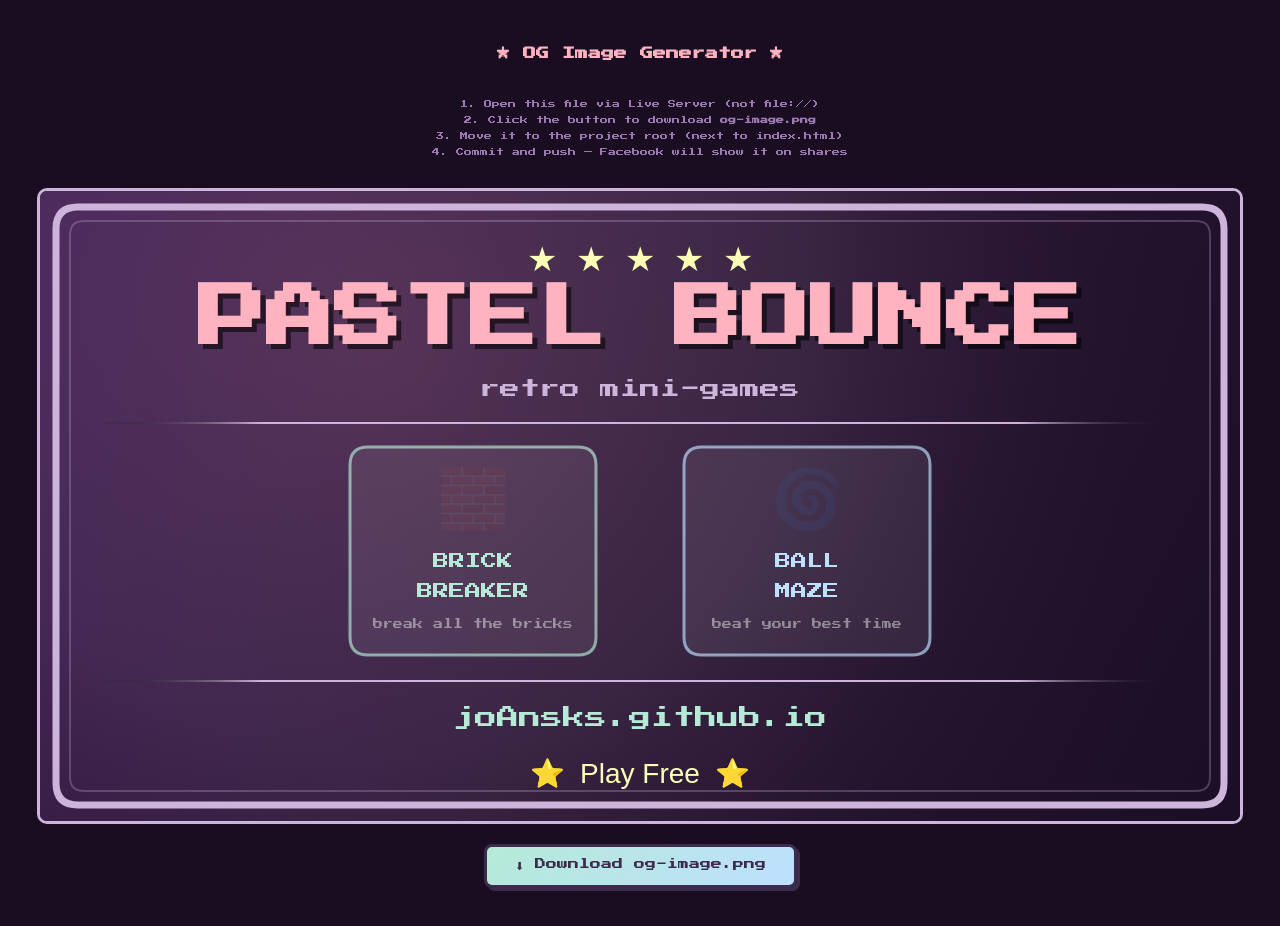
<file: tools/make-og.html>
<!DOCTYPE html>
<html lang="en">
<head>
  <meta charset="UTF-8" />
  <title>OG Image Generator — Pastel Bounce</title>
  <link href="https://fonts.googleapis.com/css2?family=Press+Start+2P&display=swap" rel="stylesheet" />
  <style>
    body {
      background: #1a0d22;
      color: #cdb4db;
      font-family: 'Press Start 2P', monospace;
      display: flex;
      flex-direction: column;
      align-items: center;
      padding: 30px 20px;
      gap: 20px;
    }
    h1  { font-size: 13px; color: #ffb3c1; }
    p   { font-size: 8px; line-height: 2; text-align: center; color: #9a7ab0; }
    canvas { max-width: 100%; border: 3px solid #cdb4db; border-radius: 10px; }
    button {
      padding: 12px 28px;
      font-family: 'Press Start 2P', monospace;
      font-size: 11px;
      color: #3d2b4e;
      background: linear-gradient(135deg, #b5ead7, #bde0fe);
      border: 3px solid #3d2b4e;
      border-radius: 8px;
      cursor: pointer;
      box-shadow: 3px 3px 0 #3d2b4e;
    }
    button:hover { transform: translate(-1px,-1px); box-shadow: 4px 4px 0 #3d2b4e; }
  </style>
</head>
<body>
  <h1>★ OG Image Generator ★</h1>
  <p>
    1. Open this file via Live Server (not file://)<br>
    2. Click the button to download <strong>og-image.png</strong><br>
    3. Move it to the project root (next to index.html)<br>
    4. Commit and push — Facebook will show it on shares
  </p>
  <canvas id="cv"></canvas>
  <button id="dl">⬇ Download og-image.png</button>

<script>
const W = 1200, H = 630;

document.fonts.ready.then(() => {
  const cv  = document.getElementById('cv');
  cv.width  = W; cv.height = H;
  drawCard(cv.getContext('2d'));

  document.getElementById('dl').addEventListener('click', () => {
    const a   = document.createElement('a');
    a.download = 'og-image.png';
    a.href     = cv.toDataURL('image/png');
    a.click();
  });
});

function drawCard(ctx) {
  const pf = document.fonts.check('bold 68px "Press Start 2P"')
               ? '"Press Start 2P", monospace' : 'monospace';

  // ── Background ───────────────────────────────────────────────
  const bg = ctx.createLinearGradient(0, 0, W, H);
  bg.addColorStop(0,  '#3b1a4e');
  bg.addColorStop(.5, '#2a1533');
  bg.addColorStop(1,  '#1c0e26');
  ctx.fillStyle = bg;
  ctx.fillRect(0, 0, W, H);

  // Radial sheen
  const sheen = ctx.createRadialGradient(W * .28, H * .22, 0, W * .28, H * .22, W * .72);
  sheen.addColorStop(0,  'rgba(255,179,193,.18)');
  sheen.addColorStop(.5, 'rgba(205,180,219,.10)');
  sheen.addColorStop(1,  'transparent');
  ctx.fillStyle = sheen;
  ctx.fillRect(0, 0, W, H);

  // ── Borders ──────────────────────────────────────────────────
  ctx.strokeStyle = '#cdb4db';
  ctx.lineWidth   = 7;
  rrect(ctx, 16, 16, W - 32, H - 32, 22); ctx.stroke();

  ctx.strokeStyle = 'rgba(205,180,219,.28)';
  ctx.lineWidth   = 2;
  rrect(ctx, 30, 30, W - 60, H - 60, 14); ctx.stroke();

  // ── Top stars ────────────────────────────────────────────────
  ctx.fillStyle = '#fdffb6';
  ctx.font      = '34px sans-serif';
  ctx.textAlign = 'center';
  ctx.fillText('★  ★  ★  ★  ★', W / 2, 80);

  // ── Title ────────────────────────────────────────────────────
  ctx.font      = `bold 68px ${pf}`;
  ctx.textAlign = 'center';
  ctx.fillStyle = 'rgba(0,0,0,.55)';
  ctx.fillText('PASTEL BOUNCE', W / 2 + 5, 167);
  ctx.fillStyle = '#ffb3c1';
  ctx.fillText('PASTEL BOUNCE', W / 2, 162);

  ctx.font      = `20px ${pf}`;
  ctx.fillStyle = '#cdb4db';
  ctx.fillText('retro mini-games', W / 2, 208);

  // ── Divider ──────────────────────────────────────────────────
  const dg = hGrad(ctx, 60, W - 60, '#cdb4db');
  ctx.strokeStyle = dg; ctx.lineWidth = 2;
  hline(ctx, 60, W - 60, 232);

  // ── Game cards ───────────────────────────────────────────────
  gameCard(ctx, pf, W / 2 - 290, 256, 246, 208, '🧱', 'BRICK', 'BREAKER', '#b5ead7');
  gameCard(ctx, pf, W / 2 +  44, 256, 246, 208, '🌀', 'BALL',  'MAZE',    '#bde0fe');

  // ── Footer ───────────────────────────────────────────────────
  ctx.strokeStyle = dg; ctx.lineWidth = 2;
  hline(ctx, 60, W - 60, 490);

  ctx.fillStyle = '#b5ead7';
  ctx.font      = `22px ${pf}`;
  ctx.textAlign = 'center';
  ctx.fillText('joAnsks.github.io', W / 2, 538);

  ctx.fillStyle = '#fdffb6';
  ctx.font      = '28px sans-serif';
  ctx.fillText('⭐  Play Free  ⭐', W / 2, 592);
}

function gameCard(ctx, pf, x, y, w, h, icon, line1, line2, accent) {
  ctx.fillStyle = 'rgba(255,255,255,.07)';
  rrect(ctx, x, y, w, h, 18); ctx.fill();

  ctx.strokeStyle = accent + 'aa';
  ctx.lineWidth   = 3;
  ctx.stroke();

  // Icon
  ctx.font      = '58px sans-serif';
  ctx.textAlign = 'center';
  ctx.fillText(icon, x + w / 2, y + 72);

  // Name
  ctx.fillStyle = accent;
  ctx.font      = `16px ${pf}`;
  ctx.fillText(line1, x + w / 2, y + 122);
  ctx.fillText(line2, x + w / 2, y + 152);

  // Tagline
  ctx.fillStyle = 'rgba(255,255,255,.45)';
  ctx.font      = `10px ${pf}`;
  const tag = line1 === 'BRICK' ? 'break all the bricks' : 'beat your best time';
  ctx.fillText(tag, x + w / 2, y + 182);
}

// ── Helpers ───────────────────────────────────────────────────
function rrect(ctx, x, y, w, h, r) {
  ctx.beginPath();
  ctx.moveTo(x + r, y);
  ctx.lineTo(x + w - r, y);   ctx.quadraticCurveTo(x + w, y,     x + w, y + r);
  ctx.lineTo(x + w, y + h - r); ctx.quadraticCurveTo(x + w, y + h, x + w - r, y + h);
  ctx.lineTo(x + r, y + h);   ctx.quadraticCurveTo(x,     y + h, x,     y + h - r);
  ctx.lineTo(x, y + r);       ctx.quadraticCurveTo(x,     y,     x + r, y);
  ctx.closePath();
}
function hGrad(ctx, x1, x2, color) {
  const g = ctx.createLinearGradient(x1, 0, x2, 0);
  g.addColorStop(0,   'transparent');
  g.addColorStop(.15, color);
  g.addColorStop(.85, color);
  g.addColorStop(1,   'transparent');
  return g;
}
function hline(ctx, x1, x2, y) {
  ctx.beginPath(); ctx.moveTo(x1, y); ctx.lineTo(x2, y); ctx.stroke();
}
</script>
</body>
</html>
</file>
